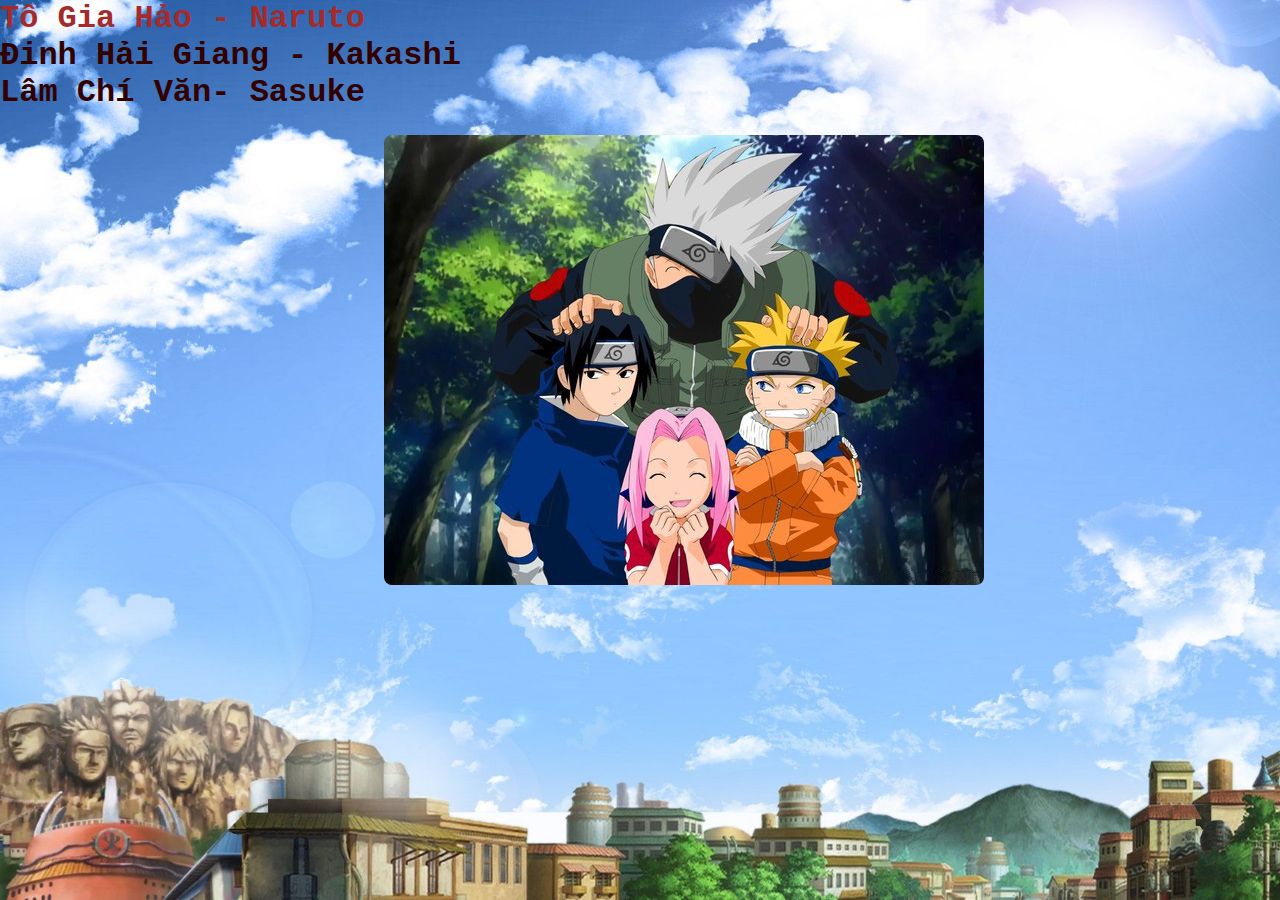
<file: index.html>
<!DOCTYPE html>
<html lang="en">

<head>
    <meta charset="UTF-8">
    <meta http-equiv="X-UA-Compatible" content="IE=edge">
    <meta name="viewport" content="width=device-width, initial-scale=1.0">
    <title>BTN01</title>
    <link rel="stylesheet" href="default.css">


</head>

<body>
    <div class="content">
        <h1>Tô Gia Hảo - Naruto</h1>
        <h1>Đinh Hải Giang - Kakashi</h1>
        <h1>Lâm Chí Văn- Sasuke</h1>
        <div class="general_image">
            <img src="./images/na.jpg" alt="Workplace" usemap="#workmap" width="600" height="450">

            <map name="workmap">
          <area shape="rect" coords="175,205,230,447" alt="" href="./member/19127625/19127625.html">
          <area shape="rect" coords="356,191,443,445" alt="" href="./member/19127392/19127392.html">
          <area shape="circle" coords="309,139,100" alt="" href="./member/19127382/19127382.html">
        </map>
        </div>


    </div>

</body>

</html>
</file>
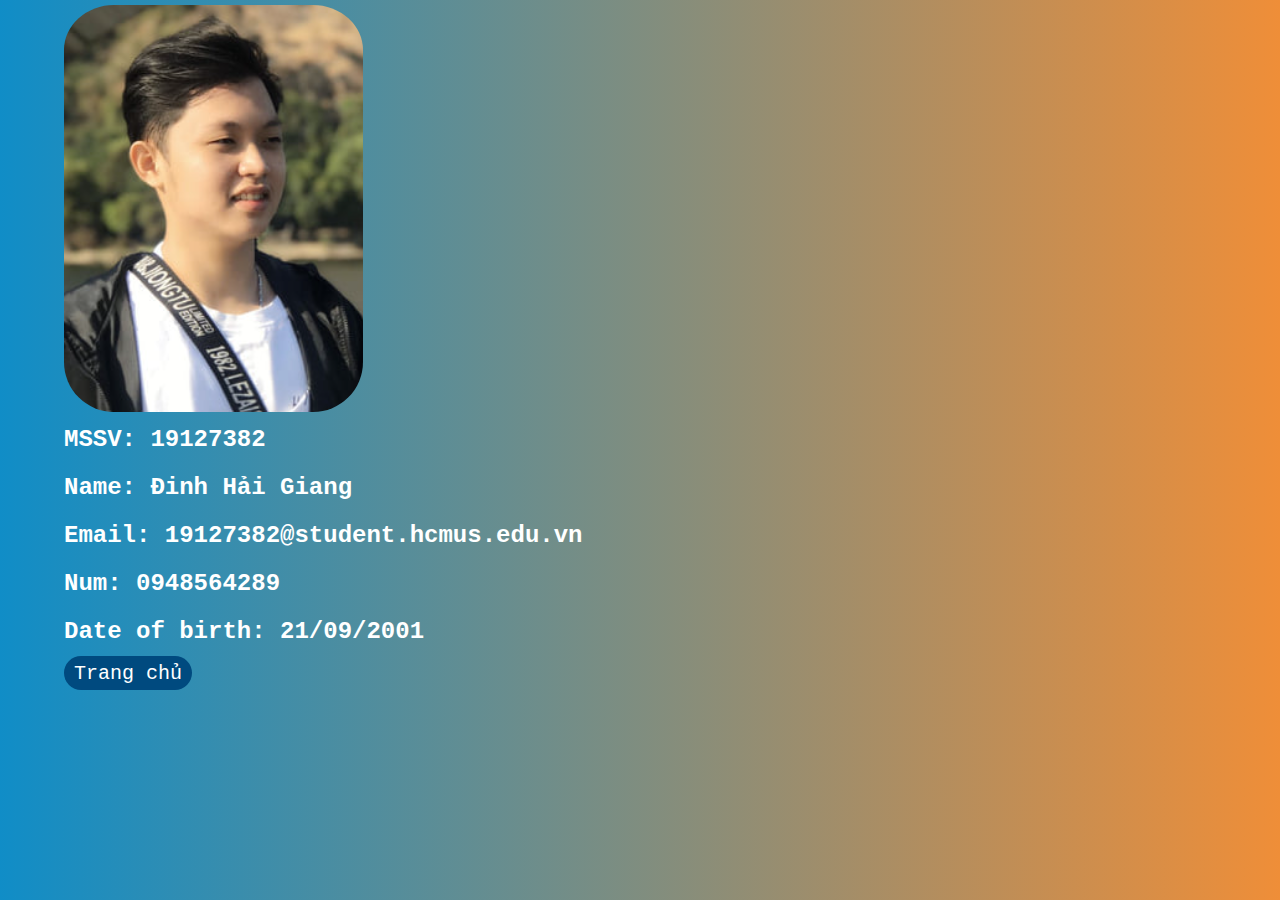
<file: member/19127382/19127382.html>
<!DOCTYPE html>
<html lang="en">

<head>
    <meta charset="UTF-8">
    <meta http-equiv="X-UA-Compatible" content="IE=edge">
    <meta name="viewport" content="width=device-width, initial-scale=1.0">
    <title>Document</title>
    <link rel="stylesheet" href="19127382.css">

</head>

<body>
    <img src="./images/giang.png" alt="">
    <h2>MSSV: 19127382</h2>
    <h2>Name: Đinh Hải Giang</h2>
    <h2>Email: 19127382@student.hcmus.edu.vn</h2>
    <h2>Num: 0948564289</h2>
    <h2>Date of birth: 21/09/2001</h2>
    <button><a href="../../index.html">Trang chủ</a></button>

</body>

</html>
</file>
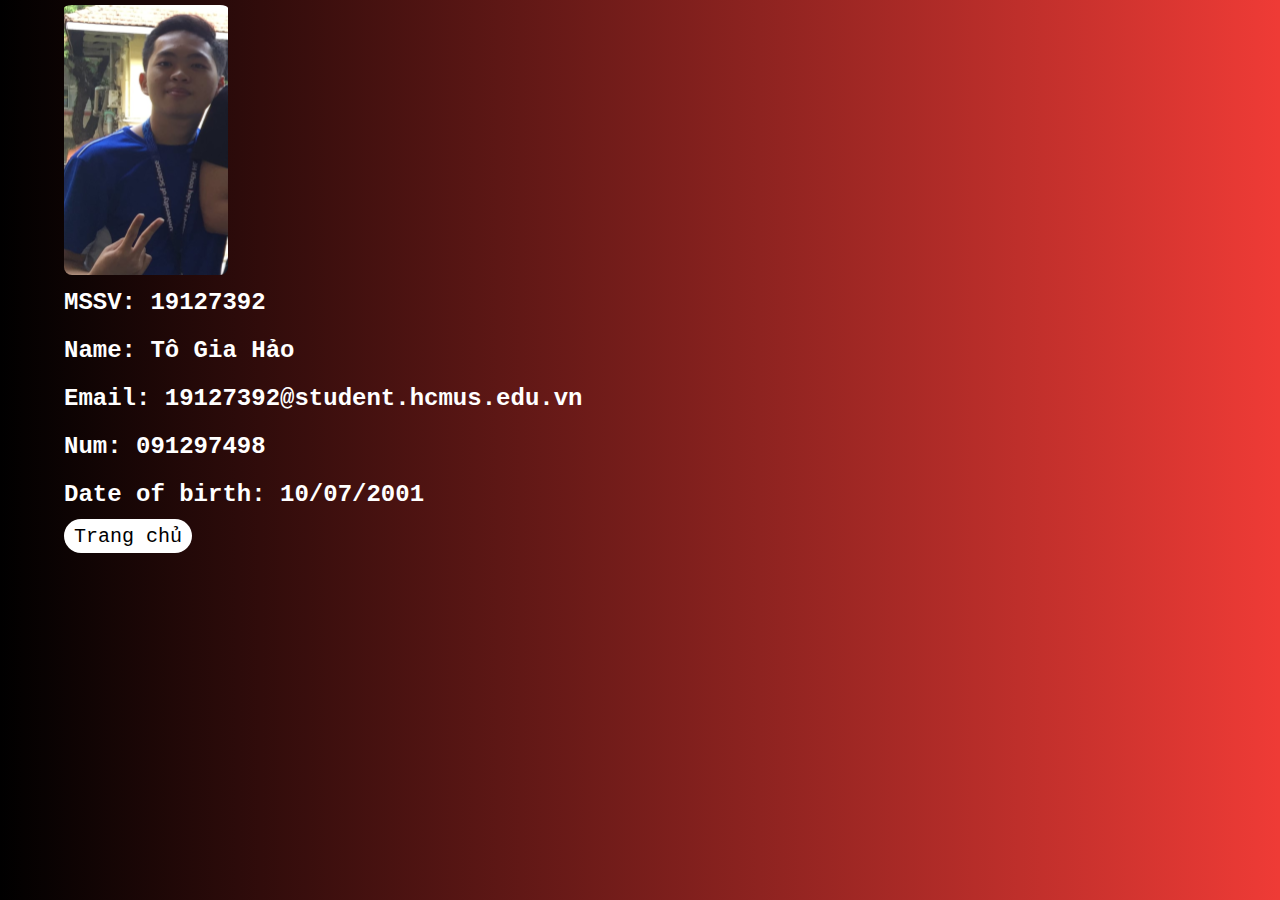
<file: member/19127392/19127392.html>
<!DOCTYPE html>
<html lang="en">

<head>
    <meta charset="UTF-8">
    <meta http-equiv="X-UA-Compatible" content="IE=edge">
    <meta name="viewport" content="width=device-width, initial-scale=1.0">
    <title>Document</title>
    <link rel="stylesheet" href="19127392.css">

</head>

<body>
    <img src="./images/hao.png" alt="">
    <h2>MSSV: 19127392</h2>
    <h2>Name: Tô Gia Hảo</h2>
    <h2>Email: 19127392@student.hcmus.edu.vn</h2>
    <h2>Num: 091297498</h2>
    <h2>Date of birth: 10/07/2001</h2>
    <button> <a href="../../index.html">Trang chủ</a></button>
</body>

</html>
</file>
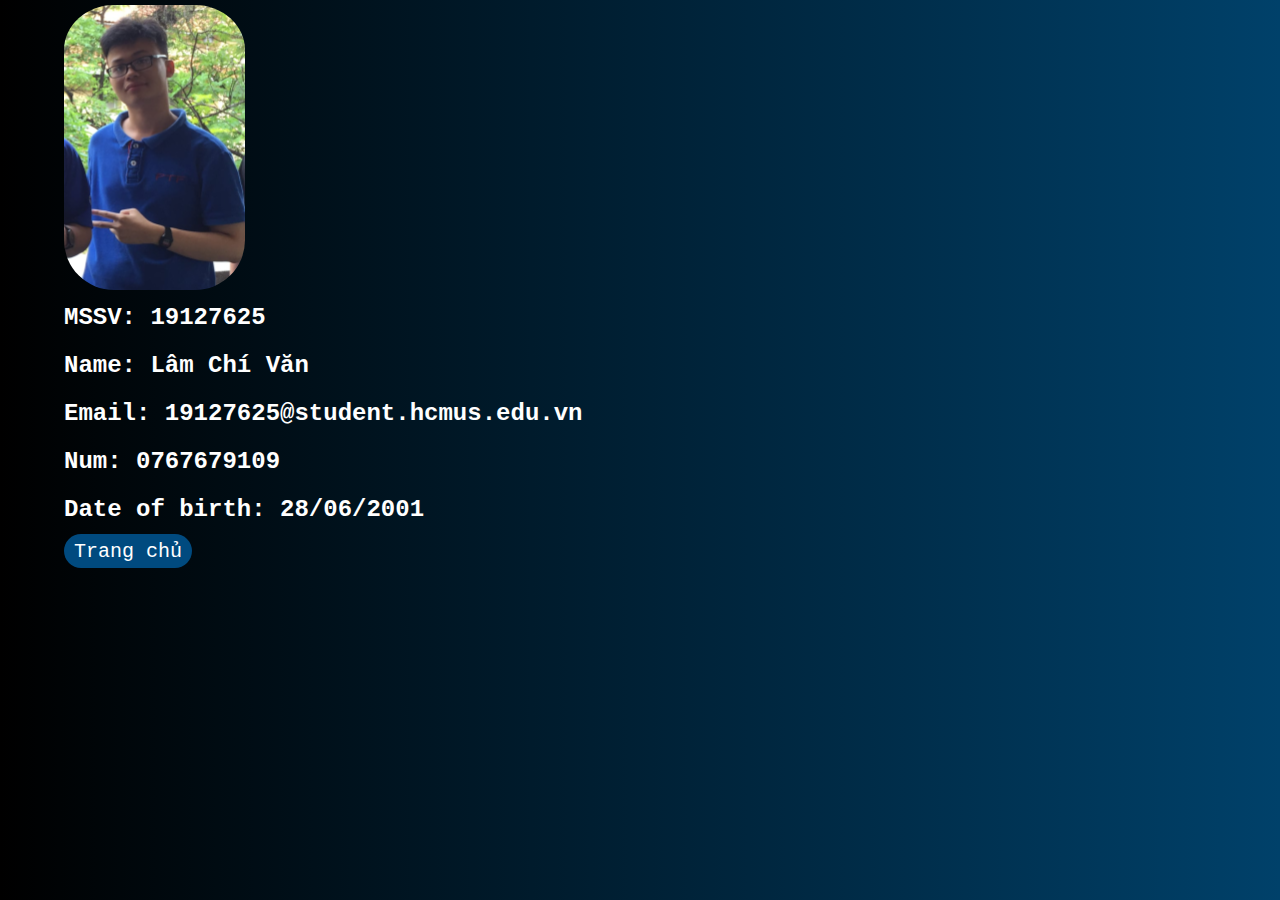
<file: member/19127625/19127625.html>
<!DOCTYPE html>
<html lang="en">

<head>
    <meta charset="UTF-8">
    <meta http-equiv="X-UA-Compatible" content="IE=edge">
    <meta name="viewport" content="width=device-width, initial-scale=1.0">
    <title>Document</title>
    <link rel="stylesheet" href="19127625.css">

</head>

<body>
    <img src="./images/van.png" alt="">
    <h2>MSSV: 19127625</h2>
    <h2>Name: Lâm Chí Văn</h2>
    <h2>Email: 19127625@student.hcmus.edu.vn</h2>
    <h2>Num: 0767679109</h2>
    <h2>Date of birth: 28/06/2001</h2>
    <button><a href="../../index.html">Trang chủ</a></button>
</body>

</html>
</file>
<file: default.css>
* {
    box-sizing: border-box;
    margin: 0;
    padding: 0;
}

h1 {
    font-family: Courier;
    color: #330000;
}

h1:hover {
    color: brown;
}

.content {
    background: url(images/bg1.jpg);
    width: 100%;
    height: 100vh;
    background-size: cover;
    background-position: bottom;
    background-attachment: fixed;
    position: relative;
}

.content .general_image {
    left: 30%;
    top: 15%;
    position: absolute;
    animation: lightning 6s linear infinite;
}

.content .general_image img {
    border-radius: 8px;
}

@keyframes lightning {
    0% {
        opacity: 0;
    }
    25% {
        opacity: 0.25;
    }
    30% {
        opacity: 0.3;
    }
    50% {
        opacity: 0.5;
    }
    60% {
        opacity: 0.6;
    }
    80% {
        opacity: 0.8;
    }
    100% {
        opacity: 1;
    }
}
</file>
<file: member/19127382/19127382.css>
* {
    padding: 0;
    margin: 0;
    box-sizing: border-box;
}

a {
    text-decoration: none;
    color: crimson;
}

body {
    background: linear-gradient(to right, #108dc7, #ef8e38);
    height: 100vh;
    width: 100%;
}

h2 {
    font-family: Courier;
    line-height: 2;
    left: 5%;
    position: relative;
    color: #FFFFFF;
}

img {
    border-radius: 50px;
    left: 5%;
    position: relative;
    padding-top: 5px;
}

a {
    font-family: Courier;
    color: #FFFFFF;
}

button {
    background-color: #004A7F;
    left: 5%;
    border-radius: 20px;
    border: none;
    cursor: pointer;
    display: inline-block;
    font-size: 20px;
    padding: 5px 10px;
    text-align: center;
    text-decoration: none;
    position: relative;
}

button:hover {
    background-color: #ef8e38;
}
</file>
<file: member/19127392/19127392.css>
* {
    padding: 0;
    margin: 0;
    box-sizing: border-box;
}

a {
    text-decoration: none;
    color: crimson;
}

body {
    background: linear-gradient(to right, black, #ef3b36);
    height: 100vh;
    width: 100%;
}

h2 {
    font-family: Courier;
    line-height: 2;
    left: 5%;
    position: relative;
    color: #FFFFFF;
}

img {
    border-radius: 8px;
    left: 5%;
    position: relative;
    padding-top: 5px;
}

a {
    font-family: Courier;
    color: black;
}

button {
    background-color: #FFFFFF;
    left: 5%;
    border-radius: 20px;
    border: none;
    cursor: pointer;
    display: inline-block;
    font-size: 20px;
    padding: 5px 10px;
    text-align: center;
    text-decoration: none;
    position: relative;
}

button:hover {
    background-color: #ef3b36;
}
</file>
<file: member/19127625/19127625.css>
* {
    padding: 0;
    margin: 0;
    box-sizing: border-box;
}

a {
    text-decoration: none;
    color: crimson;
}

body {
    background: linear-gradient(to right, black, #00416A);
    height: 100vh;
    width: 100%;
}

h2 {
    font-family: Courier;
    line-height: 2;
    left: 5%;
    position: relative;
    color: #FFFFFF;
}

img {
    border-radius: 50px;
    left: 5%;
    position: relative;
    padding-top: 5px;
}

a {
    font-family: Courier;
    color: #FFFFFF;
}

button {
    background-color: #004A7F;
    left: 5%;
    border-radius: 20px;
    border: none;
    cursor: pointer;
    display: inline-block;
    font-size: 20px;
    padding: 5px 10px;
    text-align: center;
    text-decoration: none;
    position: relative;
}

button:hover {
    background-color: deepskyblue;
}
</file>
